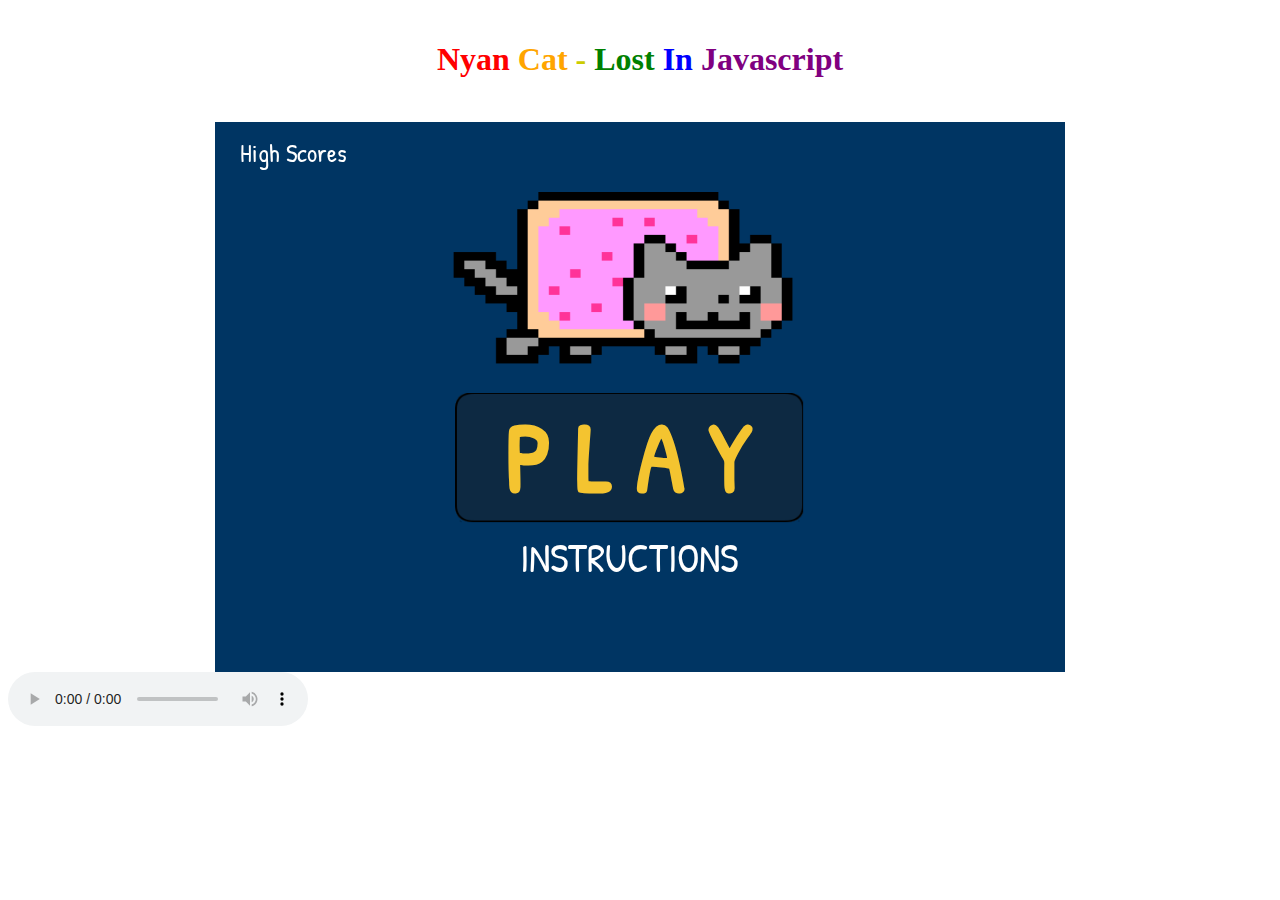
<file: index.html>
<!DOCTYPE html>
<html lang="en">
<head>
    <meta charset="UTF-8">
    <meta name="viewport" content="width=device-width, initial-scale=1.0">
    <link rel="stylesheet" type="text/css" href="css/style.css">
    <link href="https://fonts.googleapis.com/css?family=Patrick+Hand&display=swap" rel="stylesheet">
    <title>Document</title>
</head>
<body>

    <h1><span id = "r">Nyan </span><span id= "o">Cat </span> <span id = "y"><strong>- </strong></span><span id ="g">Lost </span><span id = "b">In </span><span id = "v">Javascript</span></h1>
    <!-- <p><a href="https://www.youtube.com/watch?v=QH2-TGUlwu4" target="_blank">Click for Music</a> </p><p>(I ran out of time to add into game)</p> -->
    <span style="font-family: 'Patrick Hand', cursive;">&nbsp;</span>
   
    <canvas id ="canvas" width ="850" height="550"></canvas>

    <audio controls loop id="music" src ="https://www.albinoblacksheep.com/audio/mp3/Nyanyanyanyanyanyanya.mp3" type="audio/mpeg"></audio>
    
    
 <script type="text/javascript" src="js/main.js"></script>
 


</body>
</html>
</file>
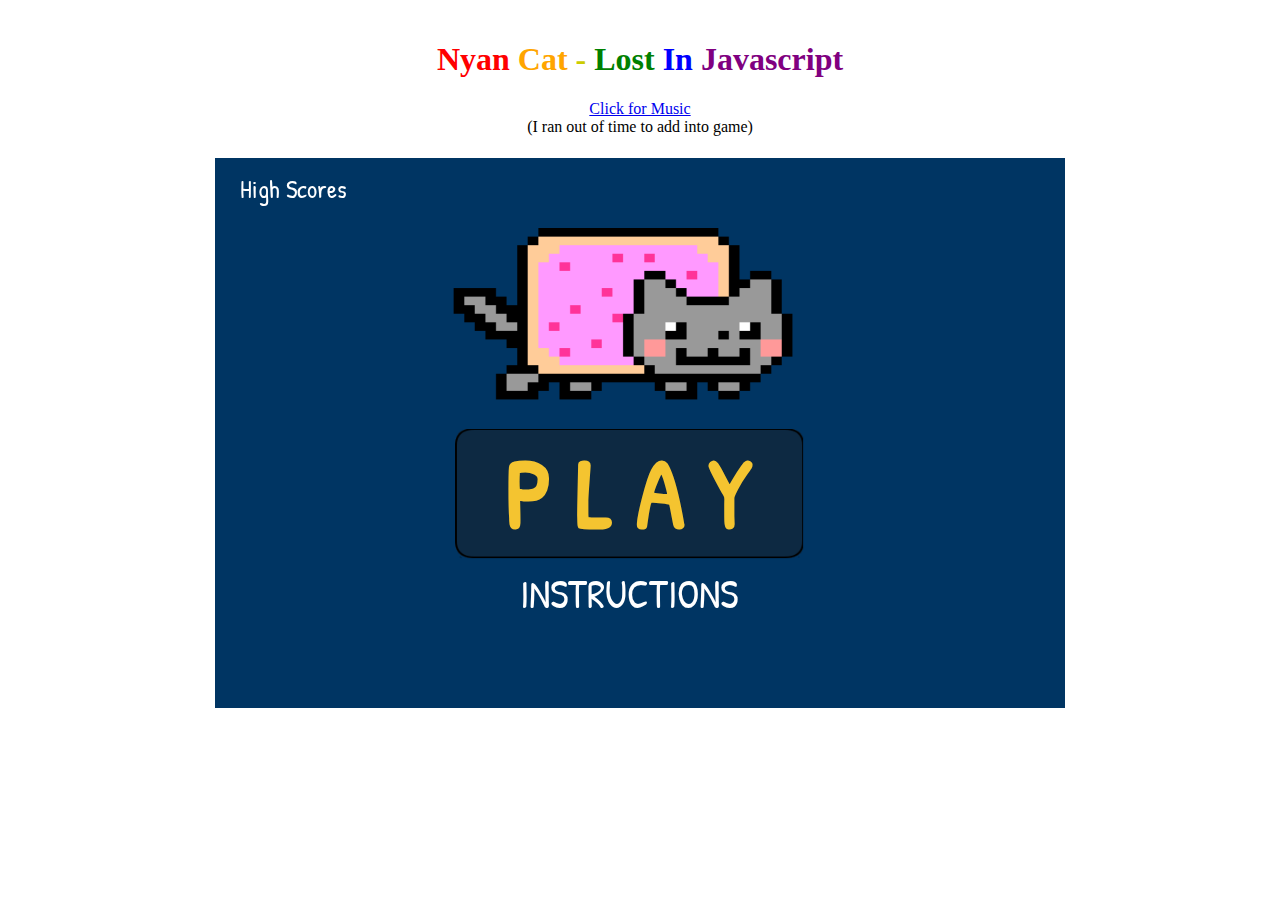
<file: NyanCatGame.html>
<!DOCTYPE html>
<html lang="en">
<head>
    <meta charset="UTF-8">
    <meta name="viewport" content="width=device-width, initial-scale=1.0">
    <link rel="stylesheet" type="text/css" href="css/style.css">
    <link href="https://fonts.googleapis.com/css?family=Patrick+Hand&display=swap" rel="stylesheet">
    <title>Document</title>
</head>
<body>

    <h1><span id = "r">Nyan </span><span id= "o">Cat </span> <span id = "y"><strong>- </strong></span><span id ="g">Lost </span><span id = "b">In </span><span id = "v">Javascript</span></h1>
    <p><a href="https://www.youtube.com/watch?v=QH2-TGUlwu4">Click for Music</a> </p><p>(I ran out of time to add into game)</p>
    <span style="font-family: 'Patrick Hand', cursive;">&nbsp;</span>
    <canvas id ="canvas" width ="850" height="550"></canvas>


 <script type="text/javascript" src="js/main.js"></script>
 


</body>
</html>
</file>
<file: css/style.css>
h1 {text-align: center;
    padding-top:20px}
#r   {color: red}
#o   {color:orange}
#y   {color: #CCCC00}
#g   {color:green}
#b   {color:blue}
#v   {color: purple}

#canvas {padding: 0;
    margin: auto;
    display: block;}

p {text-align: center;
    padding:0;
    margin: 0
    }
/* #music {display:none;} */
</file>
